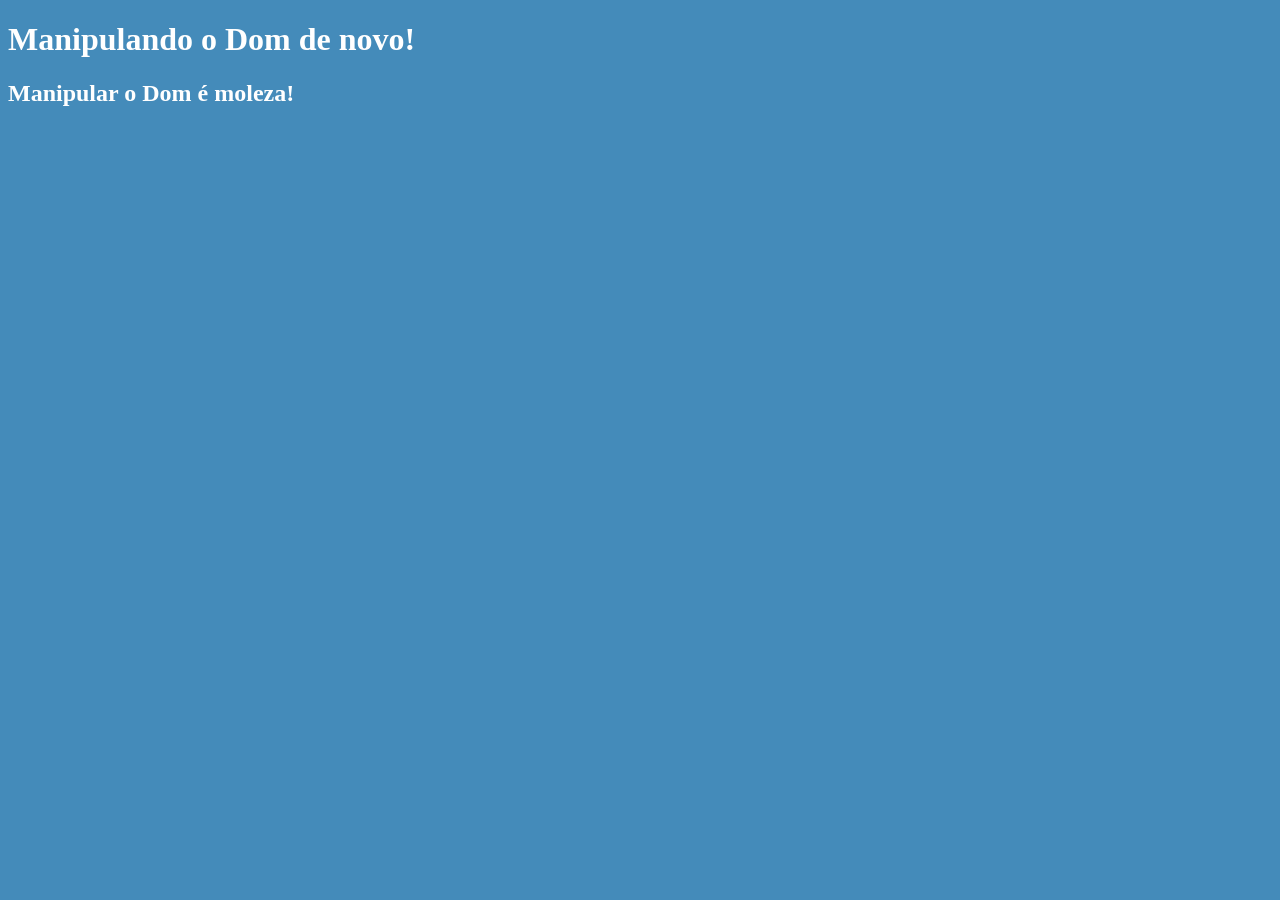
<file: Aula1302/index.html>
<!DOCTYPE html>
<html lang="en">
<head>
    <meta charset="UTF-8">
    <meta name="viewport" content="width=device-width, initial-scale=1.0">
    <script src="./js/index.js" defer></script>
    <title>Manipulando o Dom - Continuação</title>
</head>
<body>
    <h1 class="titulo"></h1>
    <p id="texto"></p>
    <div id="container"></div>
    
</body>
</html>
</file>
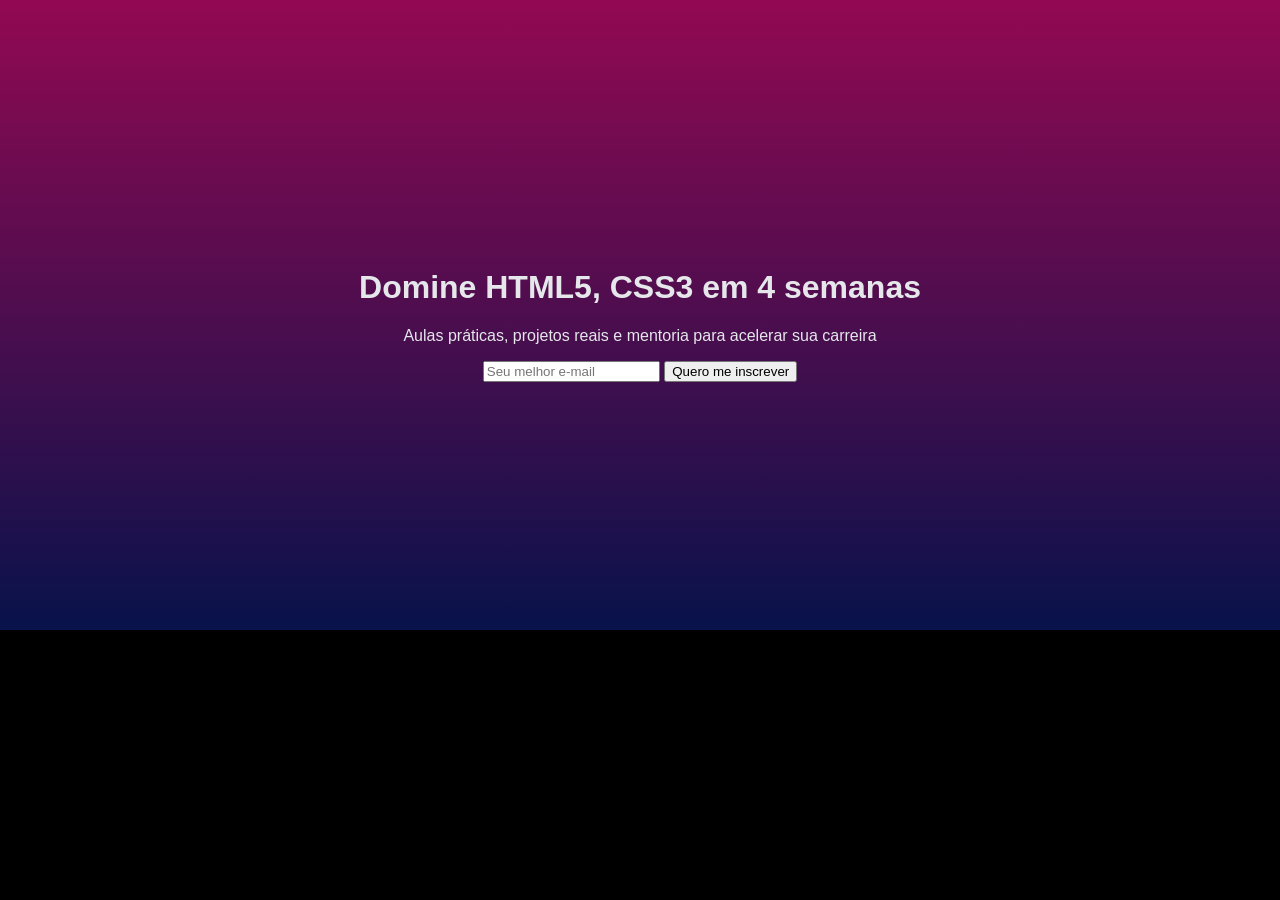
<file: Aula3001/index.html>
<!DOCTYPE html>
<html lang="en">
<head>
    <meta charset="UTF-8">
    <meta name="viewport" content="width=device-width, initial-scale=1.0">
    <link rel="stylesheet" href="./css/index.css">
    <title>Aula 30/01/26</title>
</head>
<body>
    <header class="cabecalho-principal">
        <div class="container-principal">
            <h1 class="cabecalho-principal__titulo">
              Domine HTML5, CSS3 em 4 semanas 
            </h1>
            <p class="cabecalho-principal__subtitulo">
                Aulas práticas, projetos reais e mentoria para acelerar sua carreira
            </p>

            <form action="" class="formulario-inscricao"id="inscricao">
               <input type="text" class="formulario-inscricao__campo-email" placeholder="Seu melhor e-mail"required>
                 <button class="botao botao--primario formulario-inscricao__botao">Quero me inscrever</button>

            </form>
        </div>
    </header>
</body>
</html>
</file>
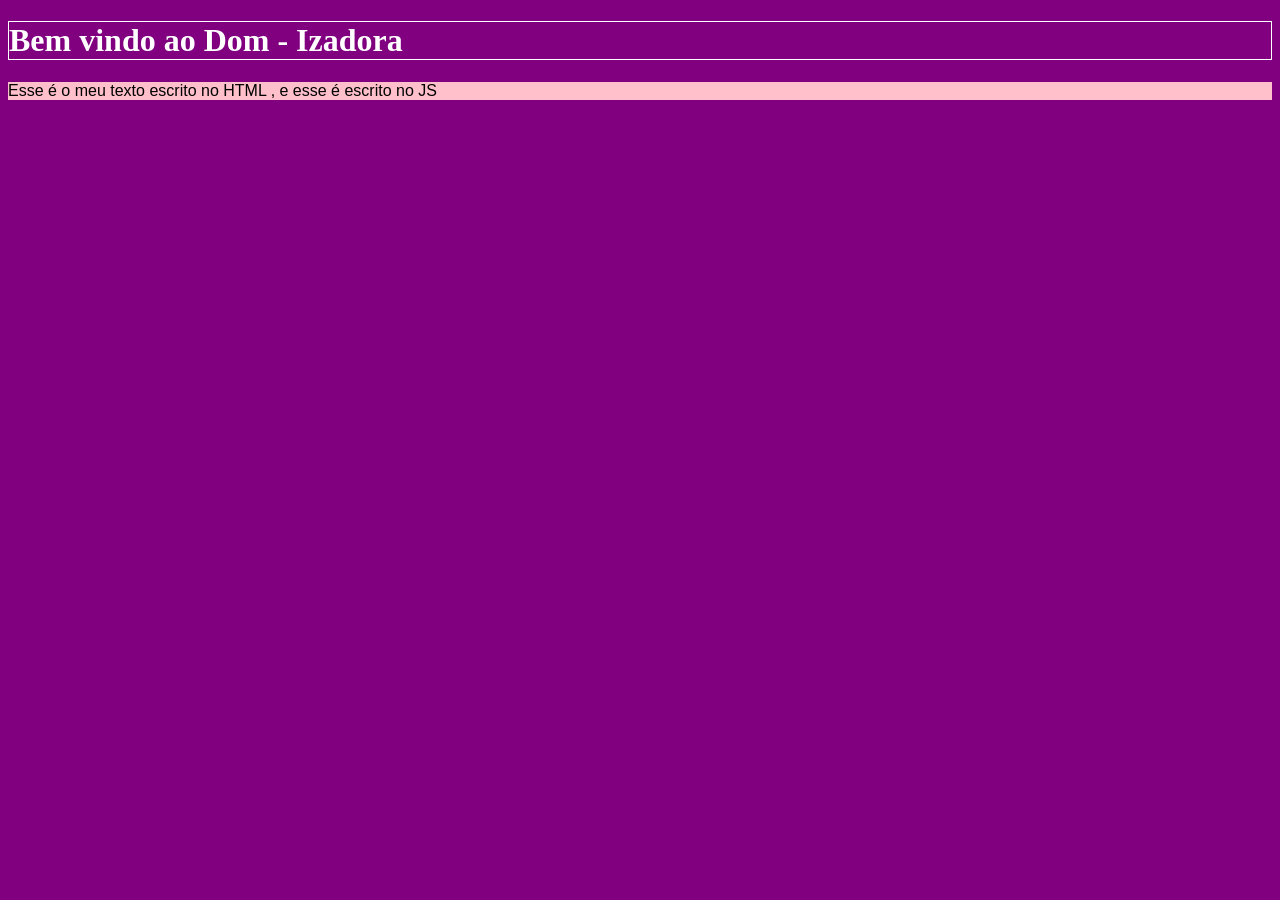
<file: Aula1002/exe1.html>
<!DOCTYPE html>
<html lang="en">
<head>
    <meta charset="UTF-8">
    <meta name="viewport" content="width=device-width, initial-scale=1.0">
    <script src="./js/exe1.js" defer></script>
    <title>Exercico 1</title>
</head>
<body id="corpo">
    <h1 id="titulo">Bem vindo ao Dom - </Dom-></h1>
    <div class="container">
        <p class="texto">Esse é o meu texto escrito no HTML</p>
    </div>
    
</body>
</html>
</file>
<file: Aula3001/css/index.css>
:root{
    --cor-fundo-pagina: #000000;
    --cor-fundo-cartao: #1145b6;
    --cor-texto-principal: #e5e7eb;
    --cor-texto-suave: #9ca3af;
}

 *{
    box-sizing: border-box;
 }

 body{
    margin: 0;
    font-family: 'Roboto', 'Arial';
    color: var(--cor-texto-principal);
    background: var(--cor-fundo-pagina);

 }
 
 .container-pagina{
    width: min(1100px, 90%);
    margin: 0 auto;
 }

 .cabecalho-principal{
    min-height: 70vh;
    display: flex;
    align-items: center;
    justify-content: center;
    text-align: center;
    background: linear-gradient(180deg,#920952, #08124b);
    padding: clamp(2rem,5vw,5rem);
 }
</file>
